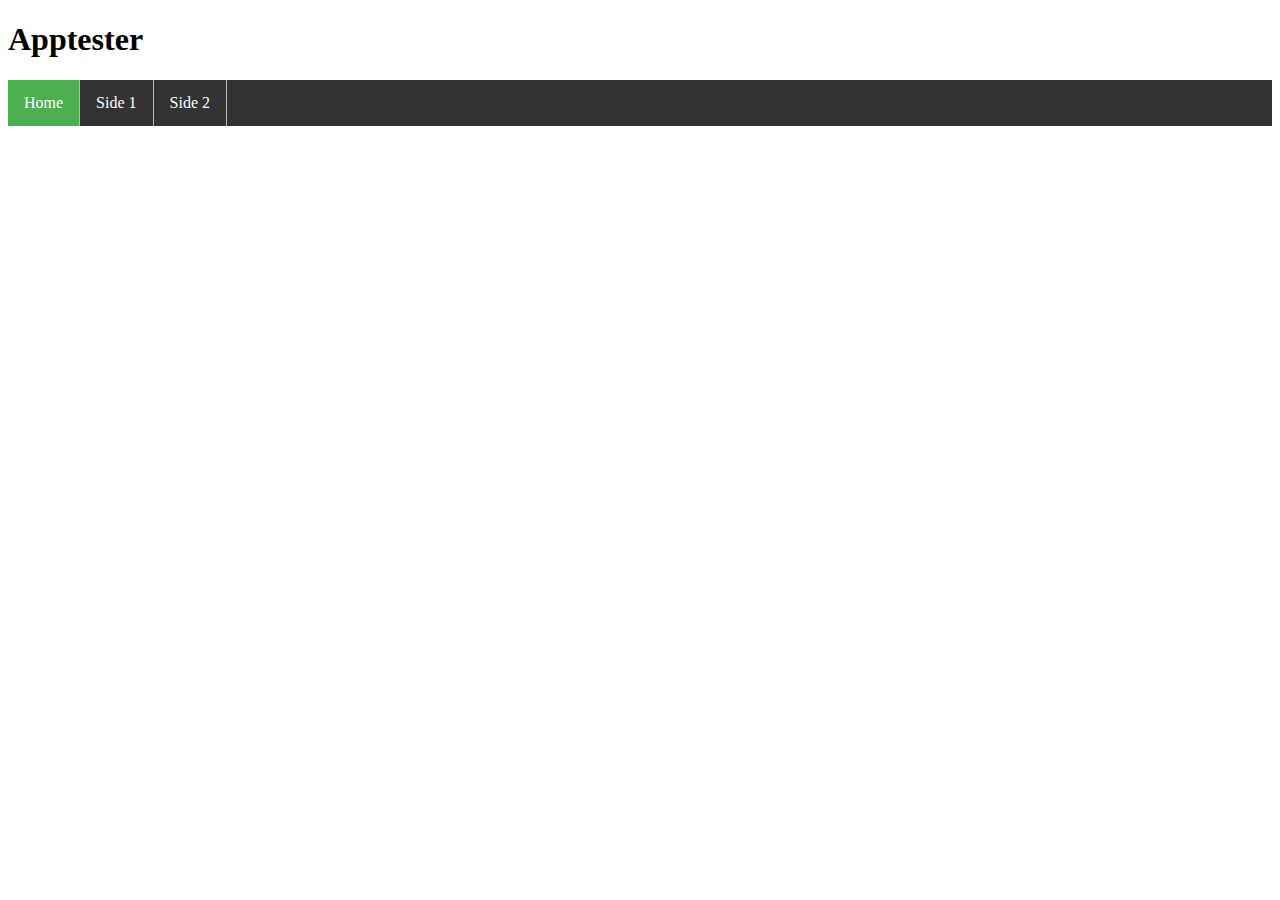
<file: index.html>
<!DOCTYPE html>
<html>
	<head>
	<meta charset="UTF-8">
	<meta name="viewport" content="width=device-width, initial-scale=1.0, user-scalable=no">
		<title>Apptest</title>
		<link rel="stylesheet" href="css/style.css">
	</head>
	<body>
		<h1 class="top">Apptester</h1>
		<ul class="listheader">
  			<li><a class="active" href="index.html">Home</a></li>
  			<li><a class="list" href="undersider/section1.html">Side 1</a></li>
  			<li><a class="list" href="undersider/section2.html">Side 2</a></li>
  		</ul>
  	</body>
</html>
</file>
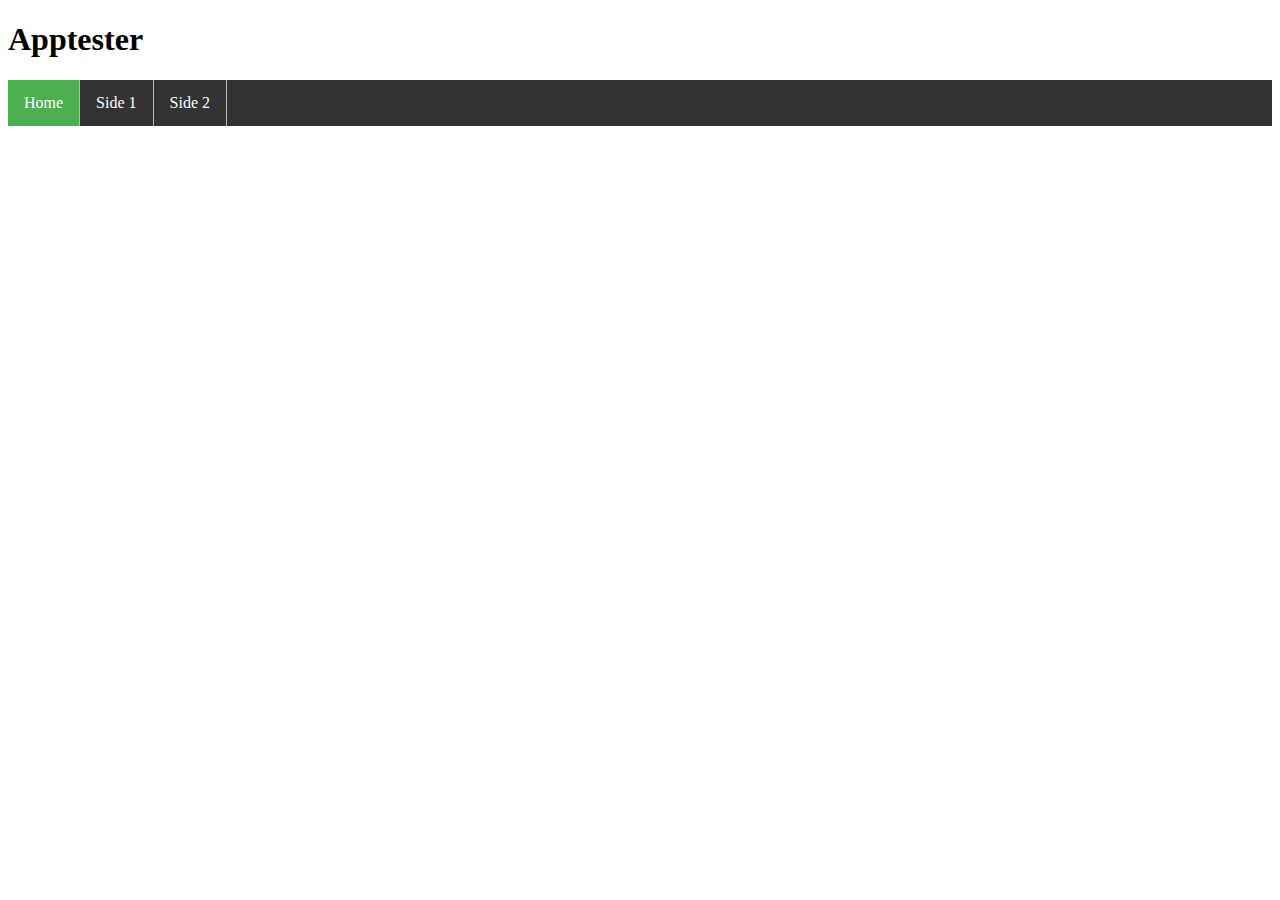
<file: main.html>
<!DOCTYPE html>
<html>
	<head>
	<meta charset="UTF-8">
	<meta name="viewport" content="width=device-width, initial-scale=1.0, user-scalable=no">
		<title>Apptest</title>
		<link rel="stylesheet" href="css/style.css">
	</head>
	<body>
		<h1 class="top">Apptester</h1>
		<ul class="listheader">
  			<li><a class="active" href="main.html">Home</a></li>
  			<li><a class="list" href="undersider/section1.html">Side 1</a></li>
  			<li><a class="list" href="undersider/section2.html">Side 2</a></li>
  		</ul>
  	</body>
</html>
</file>
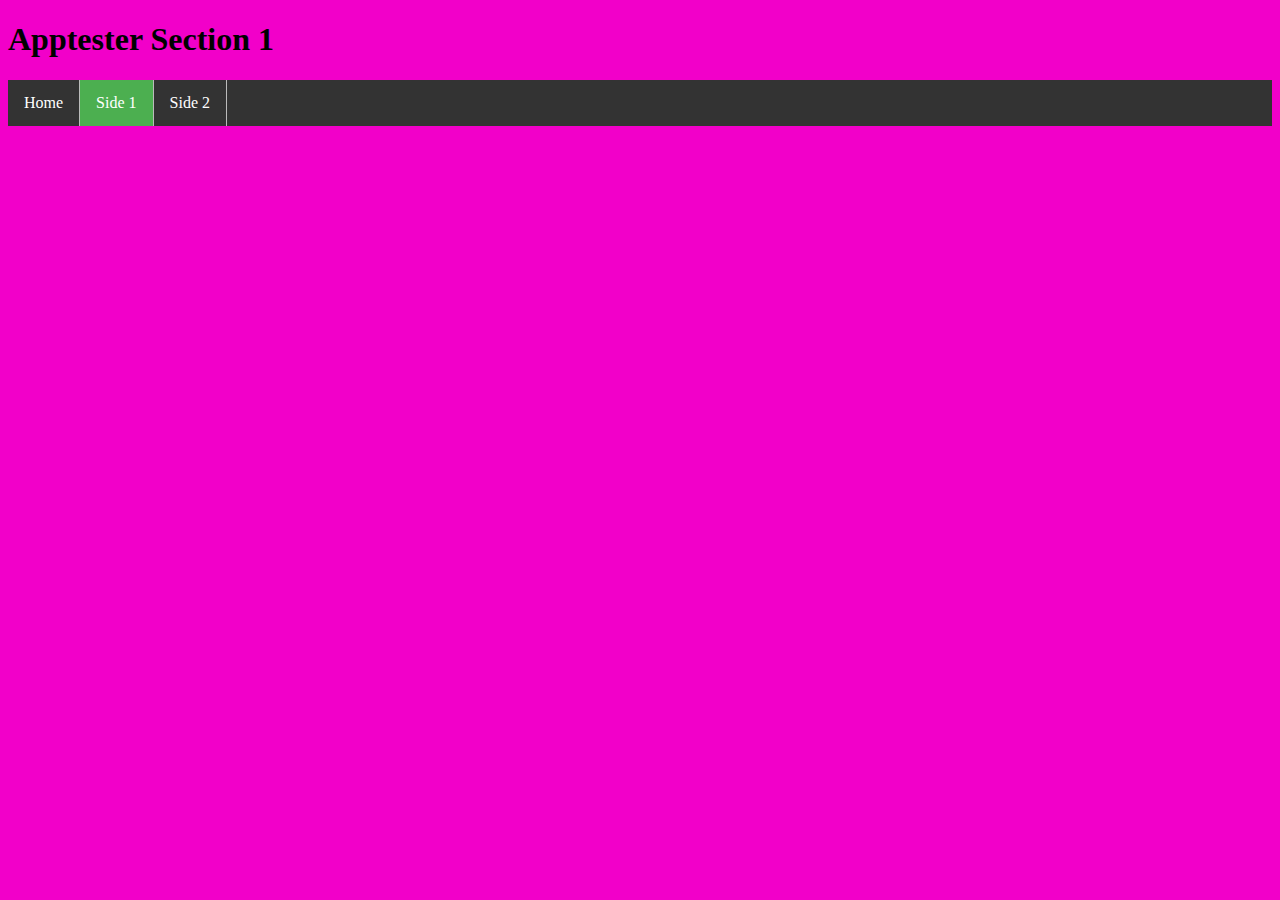
<file: undersider/section1.html>
<!DOCTYPE html>
<html>
	<head>
	<meta charset="UTF-8">
	<meta name="viewport" content="width=device-width, initial-scale=1.0, user-scalable=no">
		<title>Apptest</title>
		<link rel="stylesheet" href="../css/style.css">
	</head>
	<body class="firstSection">
		<h1>Apptester Section 1</h1>
		<ul class="listheader">
  			<li><a class="list" href="../index.html">Home</a></li>
  			<li><a class="active" href="section1.html">Side 1</a></li>
  			<li><a class="list" href="section2.html">Side 2</a></li>
  		</ul>
  	</body>
</html>
</file>
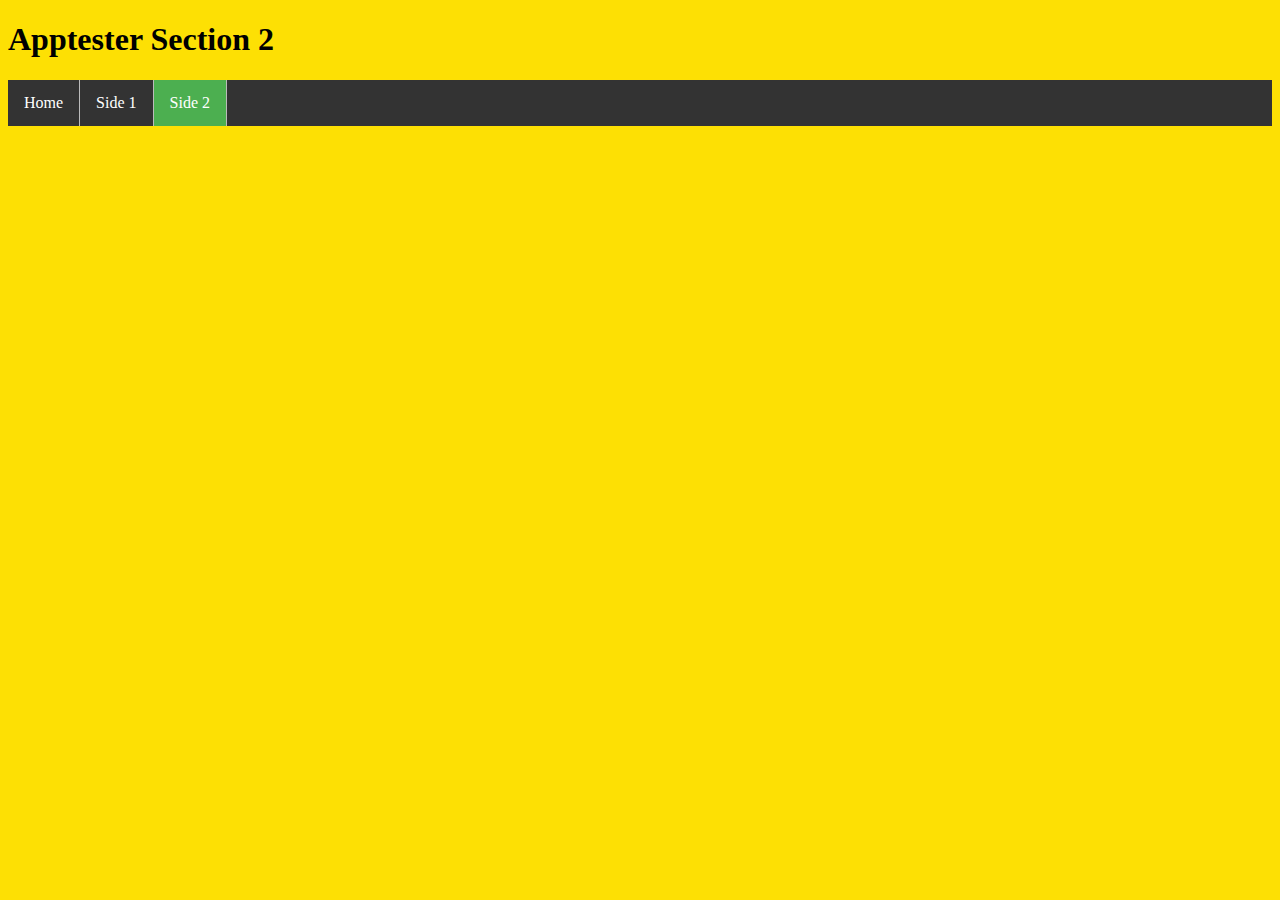
<file: undersider/section2.html>
<!DOCTYPE html>
<html>
	<head>
	<meta charset="UTF-8">
	<meta name="viewport" content="width=device-width, initial-scale=1.0, user-scalable=no">
		<title>Apptest</title>
		<link rel="stylesheet" href="../css/style.css">
	</head>
	<body class="secondSection">
		<h1>Apptester Section 2</h1>
		<ul class="listheader">
  			<li><a class="list" href="../index.html">Home</a></li>
  			<li><a class="list" href="section1.html">Side 1</a></li>
  			<li><a class="active" href="section2.html">Side 2</a></li>
  		</ul>
  	</body>
</html>
</file>
<file: css/style.css>
.listheader {
    list-style-type: none;
    margin: 0;
    padding: 0;
    overflow: hidden;
    background-color: #333;
    position: sticky;
    top: 0;
}

.list {
    display: block;
    color: white;
    text-align: center;
    padding: 14px 16px;
    text-decoration: none;
    float: left;
    border-right: 1px solid #bbb;
}

.list:hover {
    background-color: #111;
}

.active {
    display: block;
    color: white;
    text-align: center;
    padding: 14px 16px;
    text-decoration: none;
    float: left;
    background-color: #4CAF50;
    border-right: 1px solid #bbb;
}

.active:hover {
	background-color: #4CAF60;
	
}

.firstSection {
	background: #F200C9;
}

.secondSection {
	background: #FDE004;
}
</file>
